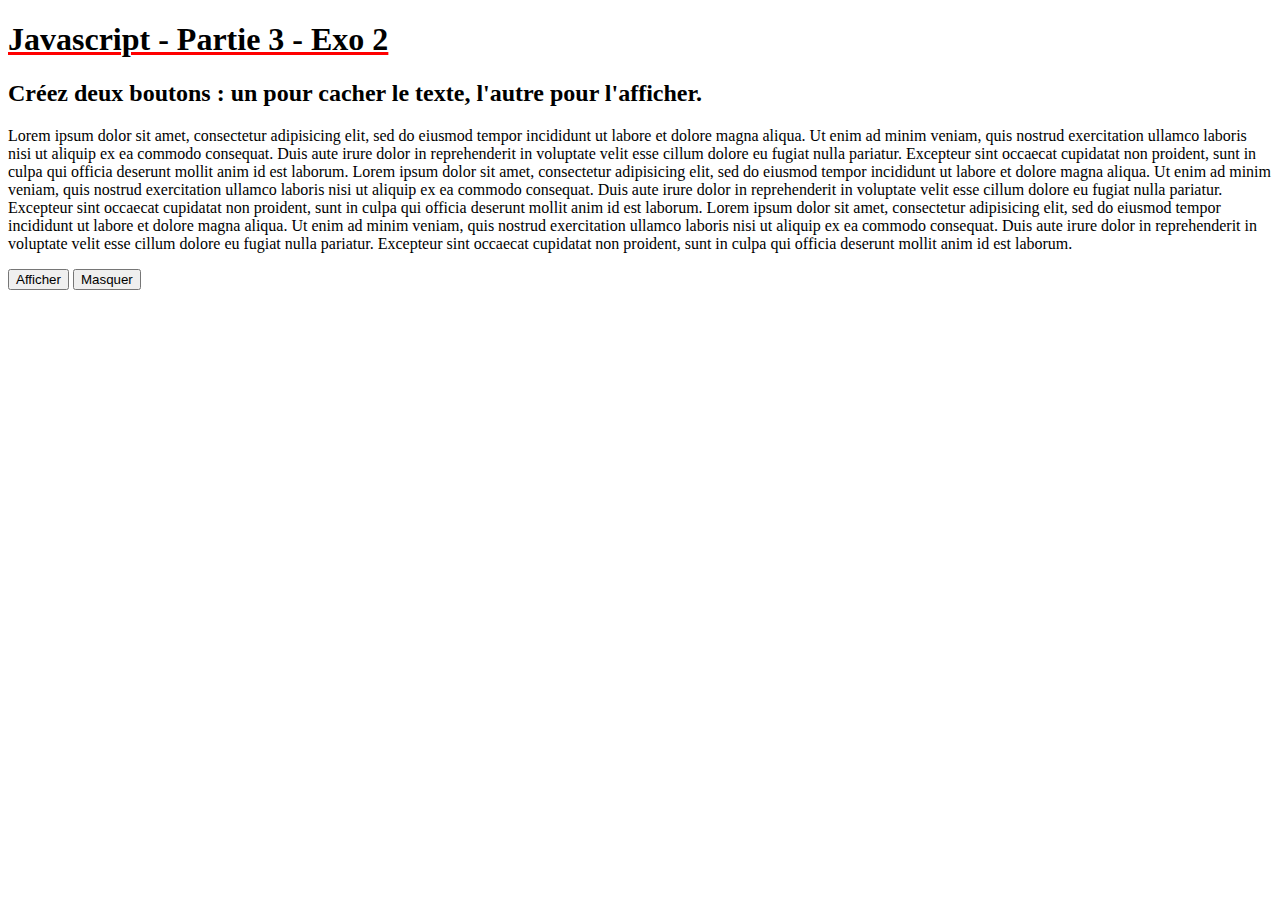
<file: exo2/index.html>
<!DOCTYPE html>
<html lang="fr" dir="ltr">
<head>
  <meta charset="UTF-8">
  <meta name="viewport" content="width=device-width, initial-scale=1.0">
  <meta http-equiv="X-UA-Compatible" content="ie=edge">
  <link rel="stylesheet" href="style.css">
  <link rel="stylesheet" href="https://cdn.jsdelivr.net/npm/bootstrap@4.6.0/dist/css/bootstrap.min.css" integrity="sha384-B0vP5xmATw1+K9KRQjQERJvTumQW0nPEzvF6L/Z6nronJ3oUOFUFpCjEUQouq2+l" crossorigin="anonymous">
  <title>Javascript - Partie 3 - Exo 2</title>
</head>
<body>
  <h1>Javascript - Partie 3 - Exo 2</h1>
  <h2>Créez deux boutons : un pour cacher le texte, l'autre pour l'afficher.</h2>

<p id="text">Lorem ipsum dolor sit amet, consectetur adipisicing elit, sed do eiusmod tempor incididunt ut labore et dolore magna aliqua. Ut enim ad minim veniam, quis nostrud exercitation ullamco laboris nisi ut aliquip ex ea commodo consequat. Duis aute irure dolor in reprehenderit in voluptate velit esse cillum dolore eu fugiat nulla pariatur. Excepteur sint occaecat cupidatat non proident, sunt in culpa qui officia deserunt mollit anim id est laborum.
  Lorem ipsum dolor sit amet, consectetur adipisicing elit, sed do eiusmod tempor incididunt ut labore et dolore magna aliqua. Ut enim ad minim veniam, quis nostrud exercitation ullamco laboris nisi ut aliquip ex ea commodo consequat. Duis aute irure dolor in reprehenderit in voluptate velit esse cillum dolore eu fugiat nulla pariatur. Excepteur sint occaecat cupidatat non proident, sunt in culpa qui officia deserunt mollit anim id est laborum.
  Lorem ipsum dolor sit amet, consectetur adipisicing elit, sed do eiusmod tempor incididunt ut labore et dolore magna aliqua. Ut enim ad minim veniam, quis nostrud exercitation ullamco laboris nisi ut aliquip ex ea commodo consequat. Duis aute irure dolor in reprehenderit in voluptate velit esse cillum dolore eu fugiat nulla pariatur. Excepteur sint occaecat cupidatat non proident, sunt in culpa qui officia deserunt mollit anim id est laborum.
</p>
<!-- <button type="button" class="btn btn-info" onclick="show()">Afficher</button>
<button type="button" class="btn btn-danger" onclick="hide()">Masquer</button> -->
<button type="button" class="btn btn-info" onclick="showAndHideText(1)">Afficher</button>
<button type="button" class="btn btn-danger" onclick="showAndHideText(2)">Masquer</button>


  <script src="https://code.jquery.com/jquery-3.5.1.slim.min.js" integrity="sha384-DfXdz2htPH0lsSSs5nCTpuj/zy4C+OGpamoFVy38MVBnE+IbbVYUew+OrCXaRkfj" crossorigin="anonymous"></script>
  <script src="https://cdn.jsdelivr.net/npm/bootstrap@4.6.0/dist/js/bootstrap.bundle.min.js" integrity="sha384-Piv4xVNRyMGpqkS2by6br4gNJ7DXjqk09RmUpJ8jgGtD7zP9yug3goQfGII0yAns" crossorigin="anonymous"></script>
  <script src="script.js"></script>
</body>
</html>
</file>
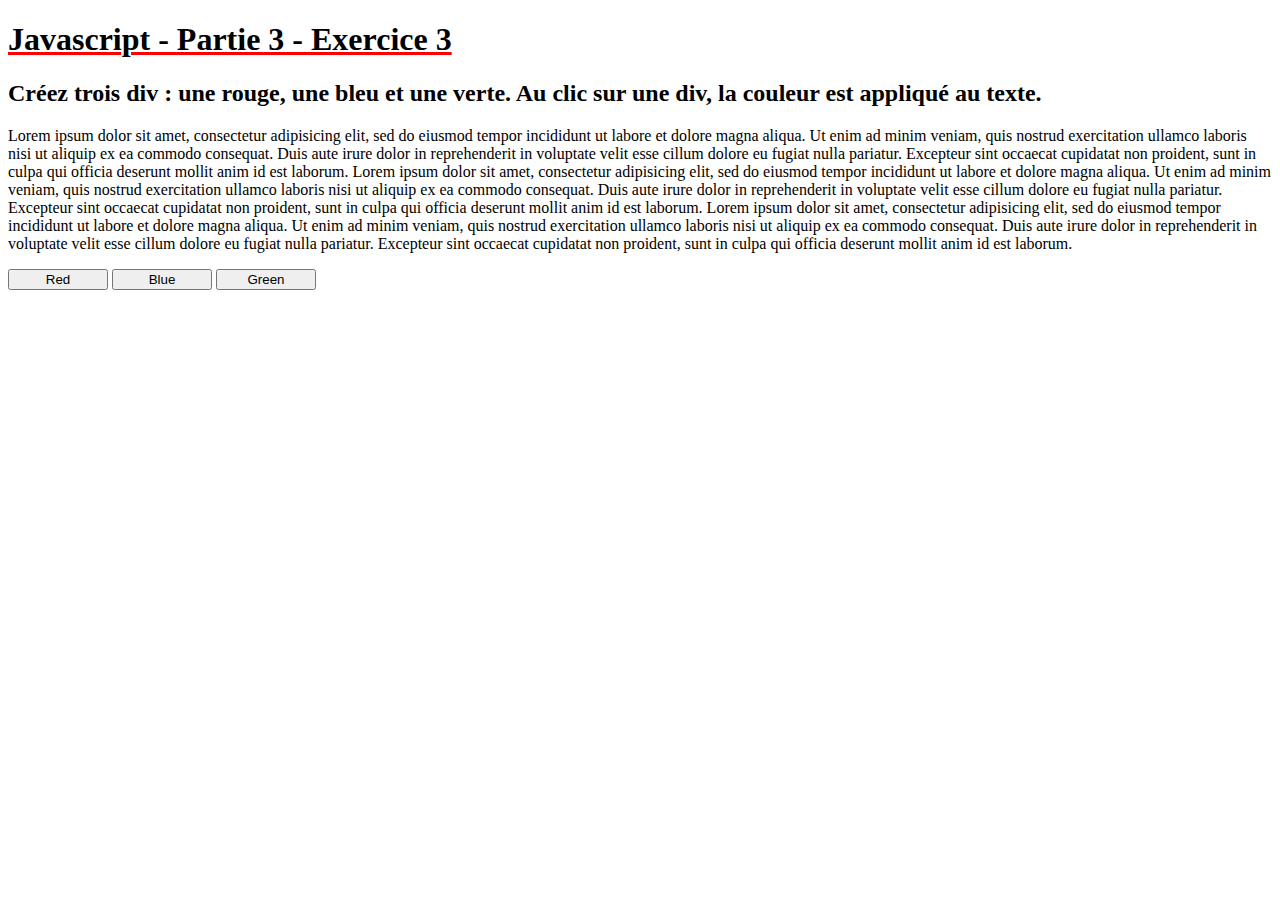
<file: exo3/index.html>
<!DOCTYPE html>
<html lang="fr" dir="ltr">
<head>
  <meta charset="UTF-8">
  <meta name="viewport" content="width=device-width, initial-scale=1.0">
  <meta http-equiv="X-UA-Compatible" content="ie=edge">
  <link rel="stylesheet" href="https://cdn.jsdelivr.net/npm/bootstrap@4.6.0/dist/css/bootstrap.min.css" integrity="sha384-B0vP5xmATw1+K9KRQjQERJvTumQW0nPEzvF6L/Z6nronJ3oUOFUFpCjEUQouq2+l" crossorigin="anonymous">
  <link rel="stylesheet" href="style.css">
  <title>Javascript - Partie 3 - Exercice 3</title>
</head>
<body>
  <h1>Javascript - Partie 3 - Exercice 3</h1>
  <h2>Créez trois div : une rouge, une bleu et une verte. Au clic sur une div, la couleur est appliqué au texte.</h2>
  <p id="text">Lorem ipsum dolor sit amet, consectetur adipisicing elit, sed do eiusmod tempor incididunt ut labore et dolore magna aliqua. Ut enim ad minim veniam, quis nostrud exercitation ullamco laboris nisi ut aliquip ex ea commodo consequat. Duis aute irure dolor in reprehenderit in voluptate velit esse cillum dolore eu fugiat nulla pariatur. Excepteur sint occaecat cupidatat non proident, sunt in culpa qui officia deserunt mollit anim id est laborum.
    Lorem ipsum dolor sit amet, consectetur adipisicing elit, sed do eiusmod tempor incididunt ut labore et dolore magna aliqua. Ut enim ad minim veniam, quis nostrud exercitation ullamco laboris nisi ut aliquip ex ea commodo consequat. Duis aute irure dolor in reprehenderit in voluptate velit esse cillum dolore eu fugiat nulla pariatur. Excepteur sint occaecat cupidatat non proident, sunt in culpa qui officia deserunt mollit anim id est laborum.
    Lorem ipsum dolor sit amet, consectetur adipisicing elit, sed do eiusmod tempor incididunt ut labore et dolore magna aliqua. Ut enim ad minim veniam, quis nostrud exercitation ullamco laboris nisi ut aliquip ex ea commodo consequat. Duis aute irure dolor in reprehenderit in voluptate velit esse cillum dolore eu fugiat nulla pariatur. Excepteur sint occaecat cupidatat non proident, sunt in culpa qui officia deserunt mollit anim id est laborum.
  </p>
  <!-- <button type="button" class="btn btn-danger" onclick="colorRed()">Rouge</button>
  <button type="button" class="btn btn-primary" onclick="colorBlue()">Bleu</button>
  <button type="button" class="btn btn-success" onclick="colorGreen()">Vert</button>
  <button type="button" class="btn btn-dark" onclick="colorBlack()">Noir</button> -->

  <!-- 2nd methode -->
  <!-- <button type="button" class="btn btn-danger" onclick="changeColor('text','red')">Red</button>
  <button type="button" class="btn btn-primary" onclick="changeColor('text','blue')">Blue</button>
  <button type="button" class="btn btn-success" onclick="changeColor('text','green')">Green</button> -->

  <!-- 3eme methode -->
  <button type="button" class="btn btn-danger" onclick="changeColor('red')">Red</button>
  <button type="button" class="btn btn-primary" onclick="changeColor('blue')">Blue</button>
  <button type="button" class="btn btn-success" onclick="changeColor('green')">Green</button>


<script src="https://code.jquery.com/jquery-3.5.1.slim.min.js" integrity="sha384-DfXdz2htPH0lsSSs5nCTpuj/zy4C+OGpamoFVy38MVBnE+IbbVYUew+OrCXaRkfj" crossorigin="anonymous"></script>
<script src="https://cdn.jsdelivr.net/npm/bootstrap@4.6.0/dist/js/bootstrap.bundle.min.js" integrity="sha384-Piv4xVNRyMGpqkS2by6br4gNJ7DXjqk09RmUpJ8jgGtD7zP9yug3goQfGII0yAns" crossorigin="anonymous"></script>
<script src="script.js"></script>
</body>
</html>
</file>
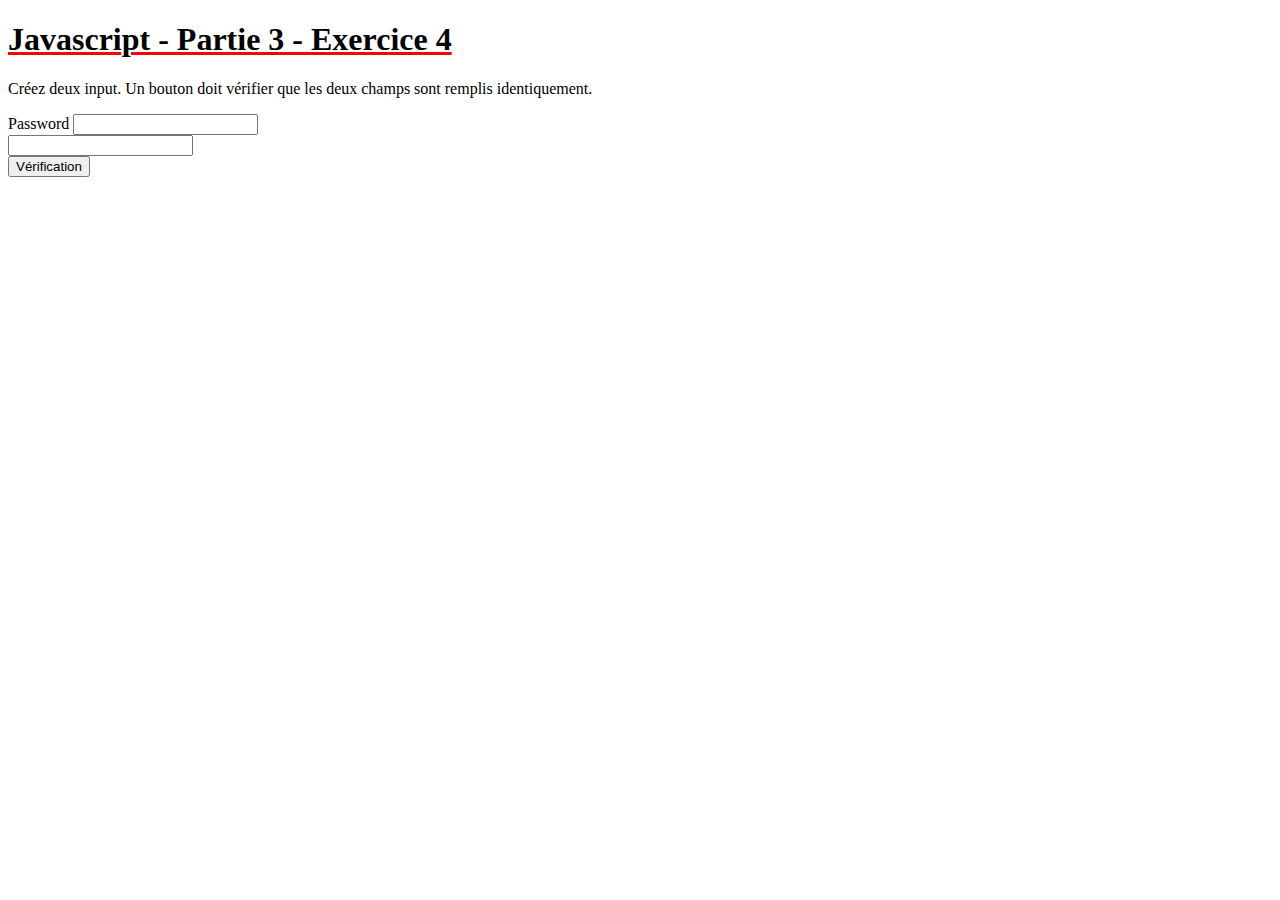
<file: exo4/index.html>
<!DOCTYPE html>
<html lang="fr" dir="ltr">
<head>
  <meta charset="UTF-8">
  <meta name="viewport" content="width=device-width, initial-scale=1.0">
  <meta http-equiv="X-UA-Compatible" content="ie=edge">
  <link rel="stylesheet" href="https://cdn.jsdelivr.net/npm/bootstrap@4.6.0/dist/css/bootstrap.min.css" integrity="sha384-B0vP5xmATw1+K9KRQjQERJvTumQW0nPEzvF6L/Z6nronJ3oUOFUFpCjEUQouq2+l" crossorigin="anonymous">
  <link rel="stylesheet" href="style.css">
  <title>Javascript - Partie 3 - Exercice 4</title>
</head>
<body>
  <h1>Javascript - Partie 3 - Exercice 4</h1>
  <p>Créez deux input. Un bouton doit vérifier que les deux champs sont remplis identiquement.</p>

  <div class="form-group">
    <label for="password">Password</label>
    <input type="password" class="form-control" id="inputPassword1"><br>
    <input type="password" class="form-control" id="inputPassword2"><br>
    <button type="button" class="btn btn-danger" onclick="passwordValidation()">Vérification</button>
  </div>


<script src="https://code.jquery.com/jquery-3.5.1.slim.min.js" integrity="sha384-DfXdz2htPH0lsSSs5nCTpuj/zy4C+OGpamoFVy38MVBnE+IbbVYUew+OrCXaRkfj" crossorigin="anonymous"></script>
<script src="https://cdn.jsdelivr.net/npm/bootstrap@4.6.0/dist/js/bootstrap.bundle.min.js" integrity="sha384-Piv4xVNRyMGpqkS2by6br4gNJ7DXjqk09RmUpJ8jgGtD7zP9yug3goQfGII0yAns" crossorigin="anonymous"></script>
<script src="script.js"></script>
</html>
</file>
<file: exo2/style.css>
h1{
  text-decoration: underline;
  text-decoration-color: red;
}
</file>
<file: exo3/style.css>
h1{
  text-decoration: underline;
  text-decoration-color: red;
}
button{
  width: 100px;
}
</file>
<file: exo4/style.css>
h1{
  text-decoration: underline;
  text-decoration-color: red;
}
</file>
